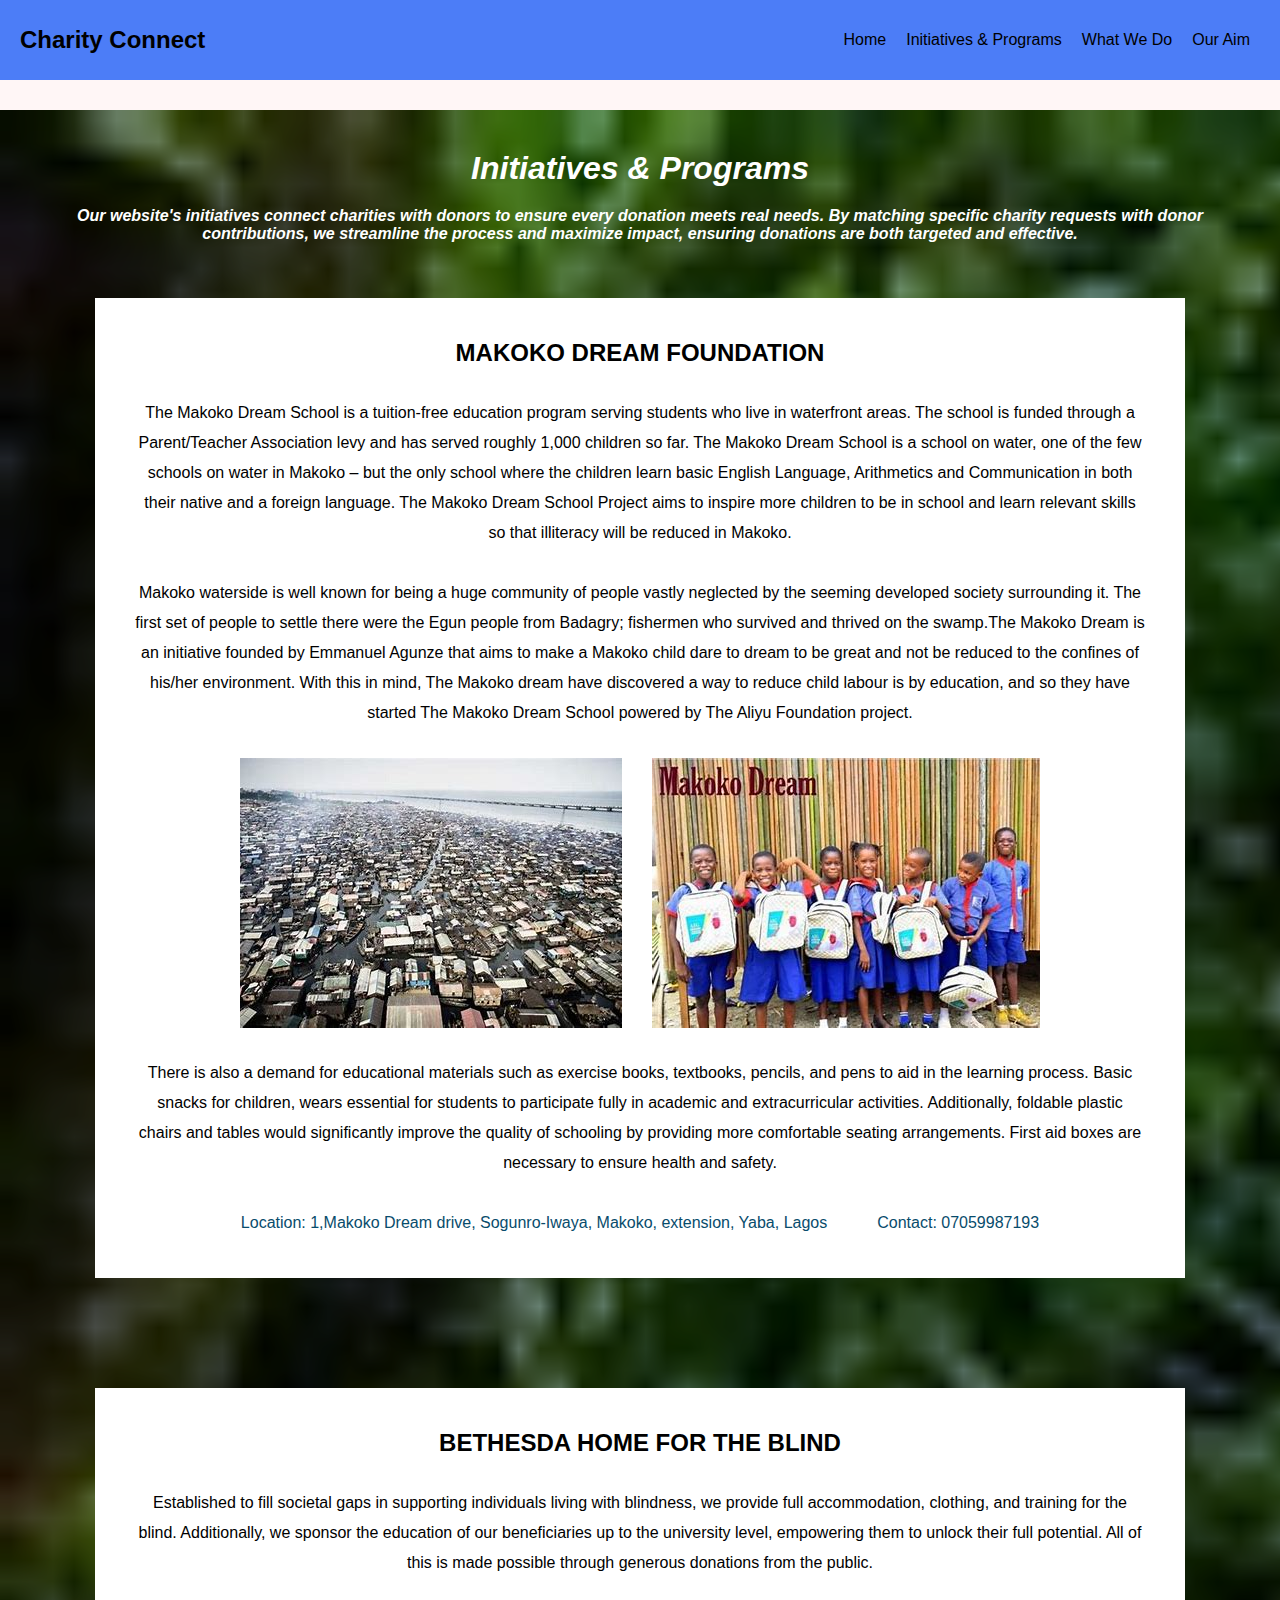
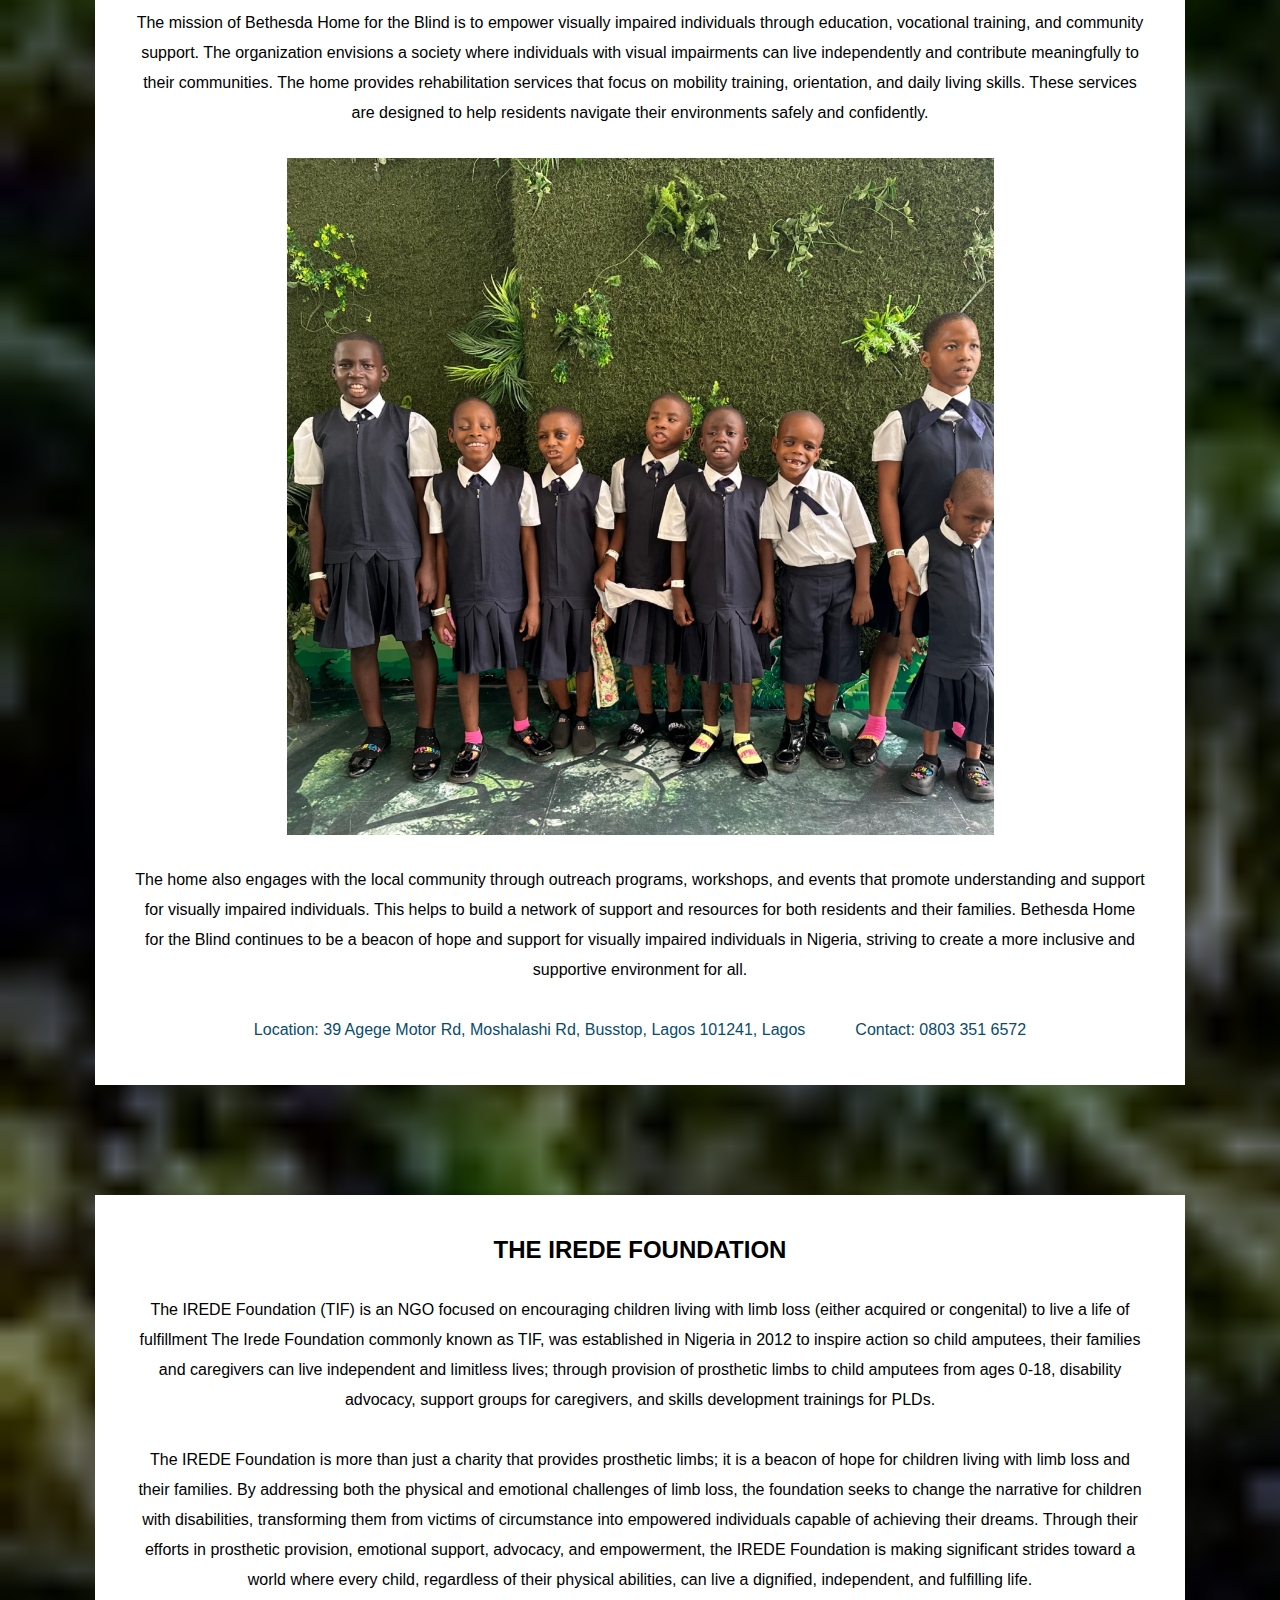
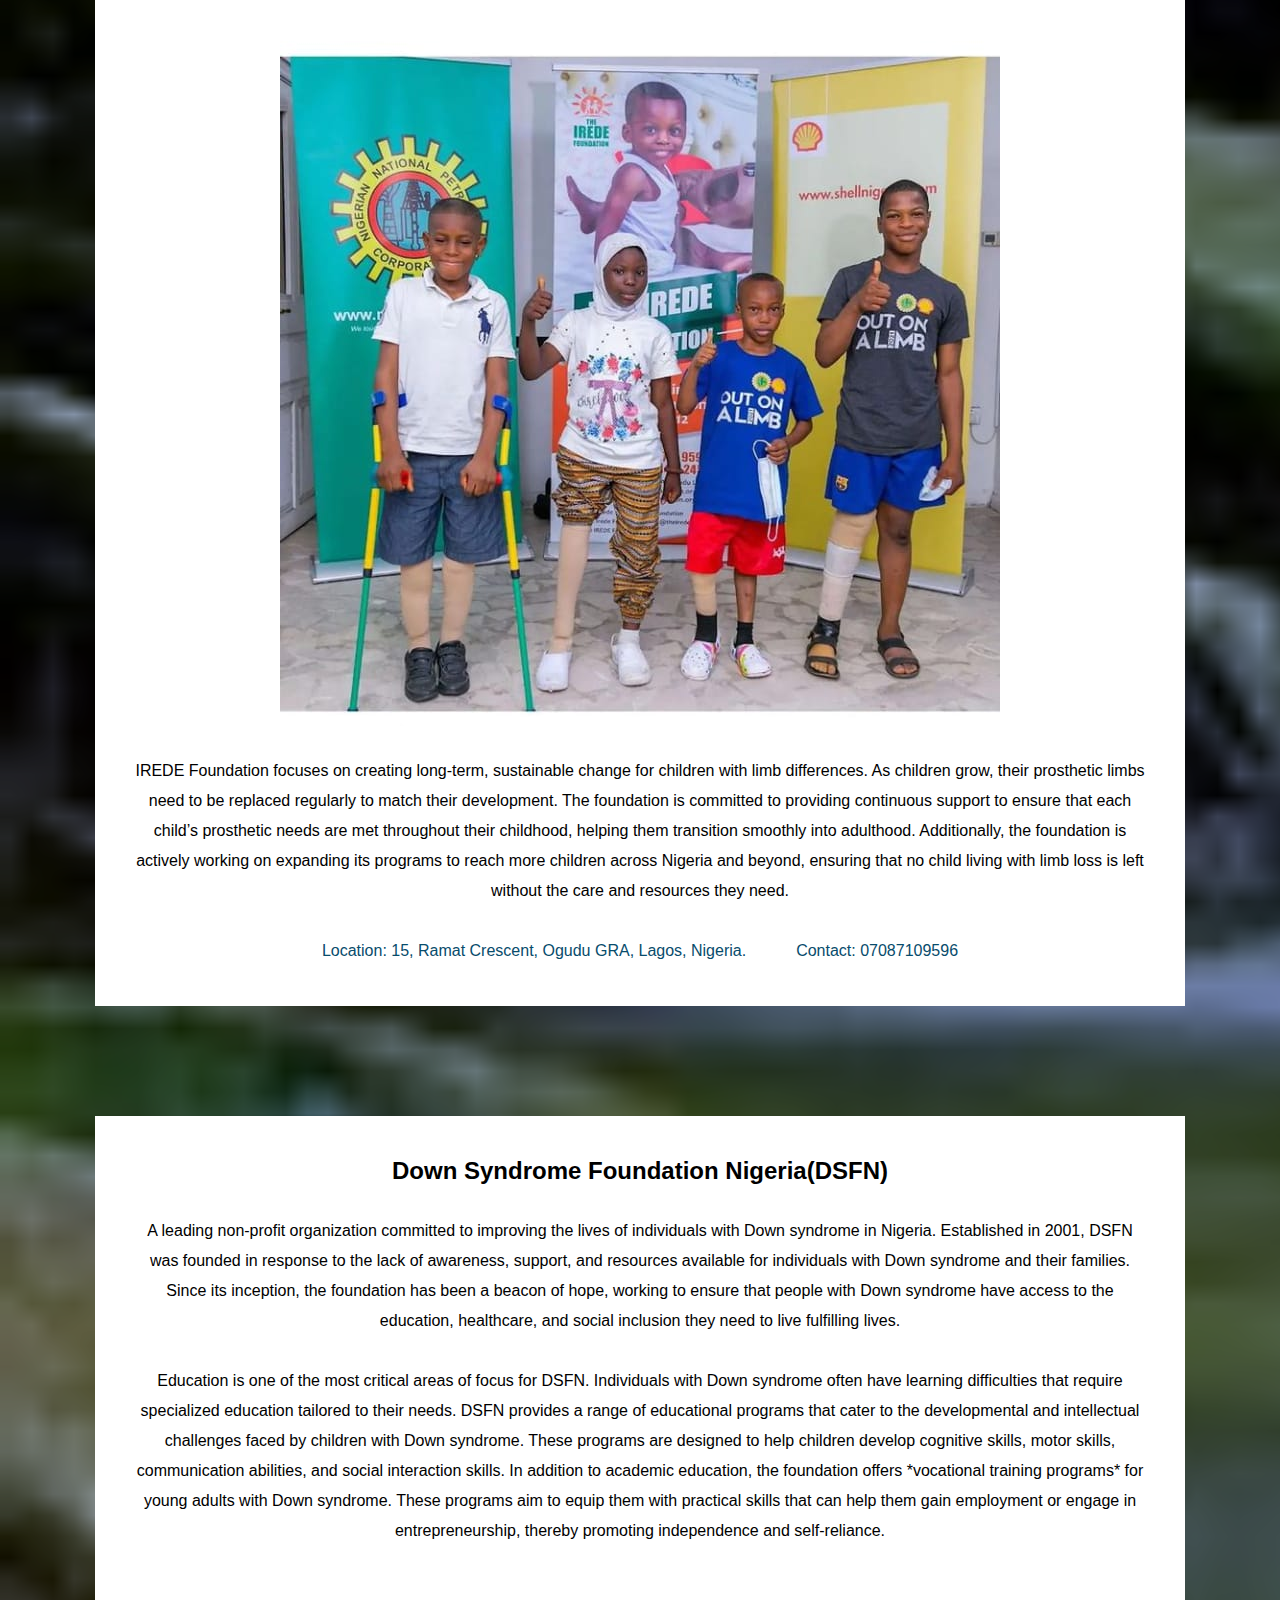
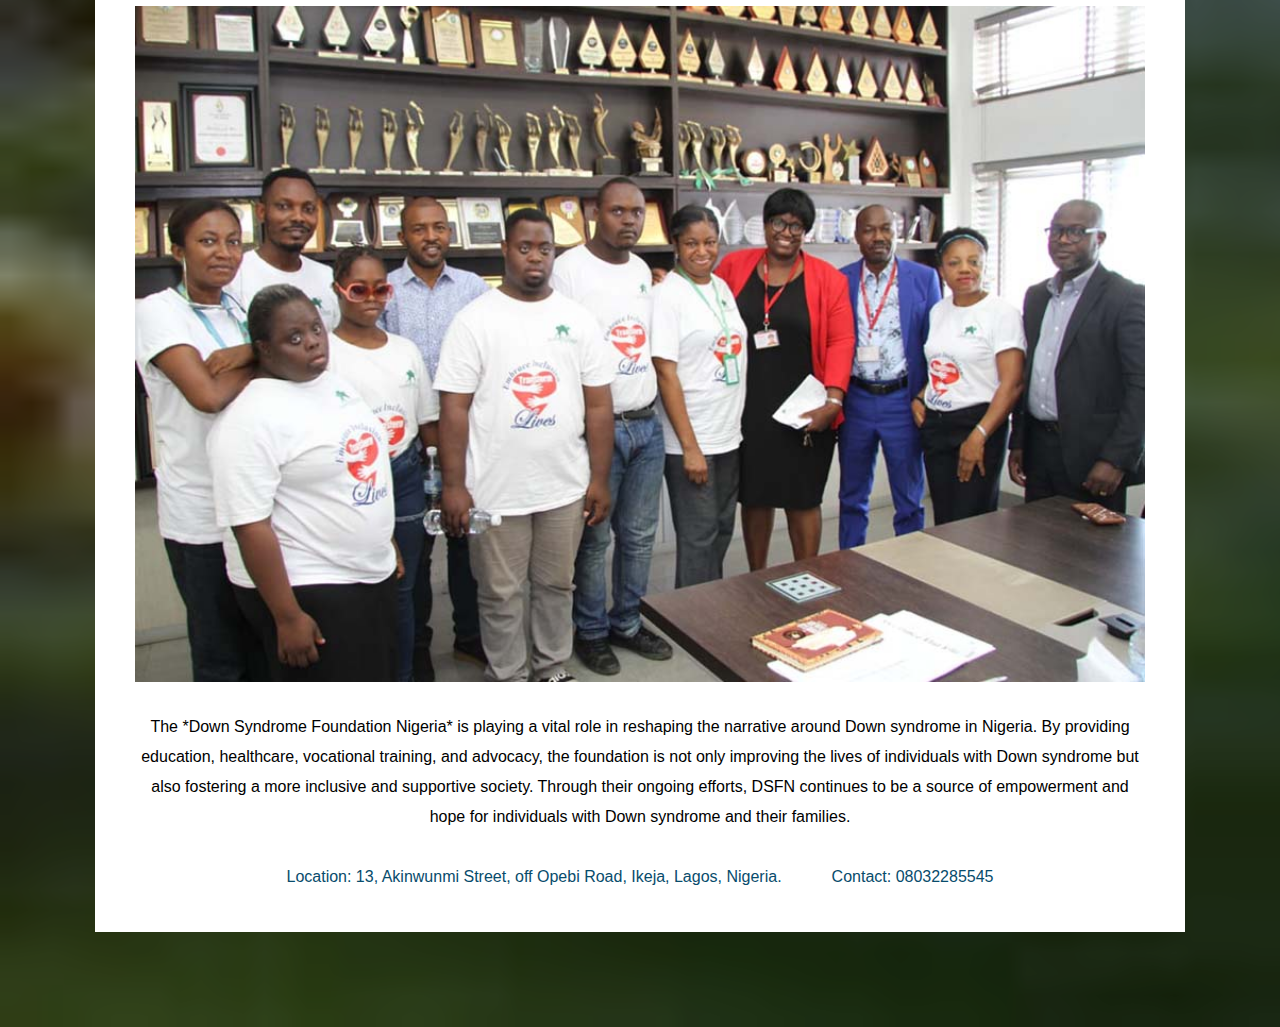
<file: charities.html>
<!DOCTYPE html>
<html lang="en">
<head>
    <meta charset="UTF-8">
    <meta name="viewport" content="width=device-width, initial-scale=1.0">
    <title>Charity Connect</title>
    <link rel="stylesheet" href="./charities.css">
</head>
<body>
    <nav class="navbar">
        <div class="navbar-container">
            <a href="#" class="navbar-logo">Charity Connect</a>
            <div class="navbar-toggle" id="mobile-menu">
                <span class="bar"></span>
                <span class="bar"></span>
                <span class="bar"></span>
            </div>
            <ul class="navbar-menu">
                <li class="navbar-item">
                    <a href="./index.html" class="navbar-link">Home</a>
                </li>
                <li class="navbar-item">
                    <a href="#" class="navbar-link">Initiatives & Programs</a>
                </li>
                <li class="navbar-item">
                    <a href="./whatwedo.html" class="navbar-link">What We Do</a>
                </li>
                <li class="navbar-item">
                    <a href="./ouraim.html" class="navbar-link">Our Aim</a>
                </li>
            </ul>
            <!-- <div class="navbar-buttons">
                <a href="./signup.html"><button class="btn btn-signin">Sign in</button></a> 
                <a href="./signin.html"><button class="btn btn-login">Log in</button></a>
            </div> -->
        </div>
    </nav>

    <main>

        <address>
            <h1 class="iandp">Initiatives & Programs</h1>
            <p class="intro">Our website's initiatives connect charities with donors to ensure every donation 
            meets real needs. By matching specific charity requests with donor contributions, 
            we streamline the process and maximize impact, ensuring donations are both targeted 
            and effective.
            </p>
        </address>

        <article class="chartyone">
            <h2>MAKOKO DREAM FOUNDATION</h2>
            <p>The Makoko Dream School is a tuition-free education program serving students who live in 
                waterfront areas. The school is funded through a Parent/Teacher Association levy and has 
                served roughly 1,000 children so far. The Makoko Dream School is a school on water, one of 
                the few schools on water in Makoko – but the only school where the children learn basic 
                English Language, Arithmetics and Communication in both their native and a foreign language. 
                The Makoko Dream School Project aims to inspire more children to be in school and learn 
                relevant skills so that illiteracy will be reduced in Makoko. 
            </p>
            <p>Makoko waterside is well known for being a huge community of people vastly neglected by the
                seeming developed society surrounding it. The first set of people to settle there were the 
                Egun people from Badagry; fishermen who survived and thrived on the swamp.The Makoko Dream 
                is an initiative founded by Emmanuel Agunze that aims to make a Makoko child dare to dream 
                to be great and not be reduced to the confines of his/her environment. With this in mind, 
                The Makoko dream have discovered a way to reduce child labour is by education, and so they 
                have started The Makoko Dream School powered by The Aliyu Foundation project.</p>

            <div class="images"> 
                <img src="./images/bg-image-chartyone.jpeg" alt="Image of Makoko">
                <img src="./images/imagechartyone.jpeg" alt="Image of Children">
            </div>

            <p>
                There is also a demand for educational materials such as exercise books, textbooks, pencils, 
                and pens to aid in the learning process. Basic snacks for children, wears 
                essential for students to participate fully in academic and extracurricular activities. 
                Additionally, foldable plastic chairs and tables would significantly improve the quality 
                of schooling by providing more comfortable seating arrangements. First aid boxes are 
                necessary to ensure health and safety.
            </p>

            <div class="contact">
                <p>Location: 1,Makoko Dream drive, Sogunro-Iwaya, Makoko, extension, Yaba, Lagos</p>
                <p>Contact: 07059987193</p>
            </div>
        </article>

        <article class="chartytwo">
            <h2>BETHESDA HOME FOR THE BLIND</h2>
            <p>
                Established to fill societal gaps in supporting individuals living with blindness, we provide 
                full accommodation, clothing, and training for the blind. Additionally, we sponsor the 
                education of our beneficiaries up to the university level, empowering them to unlock their 
                full potential. All of this is made possible through generous donations from the public.
            </p>

            <p>
                The mission of Bethesda Home for the Blind is to empower visually impaired individuals through 
                education, vocational training, and community support. The organization envisions a society where 
                individuals with visual impairments can live independently and contribute meaningfully to their 
                communities. The home provides rehabilitation services that focus on mobility training, orientation,
                and daily living skills. These services are designed to help residents navigate their environments 
                safely and confidently.
            </p>

            <div class="images"> 
                <img src="./images/img-chartytwo.jpeg" alt="Image of Bethesda" width="70%">
            </div>

            <p> 
                The home also engages with the local community through outreach programs, workshops, and events that 
                promote understanding and support for visually impaired individuals. This helps to build a network 
                of support and resources for both residents and their families. Bethesda Home for the Blind continues 
                to be a beacon of hope and support for visually impaired individuals in Nigeria, striving to create a 
                more inclusive and supportive environment for all.
            </p>

            <div class="contact">
                <p>Location: 39 Agege Motor Rd, Moshalashi Rd, Busstop, Lagos 101241, Lagos</p>
                <p>Contact: 0803 351 6572</p>
            </div>

        </article>

        <article class="chartythree">
            <h2>THE IREDE FOUNDATION</h2>
            <p>The IREDE Foundation (TIF) is an NGO focused on encouraging children living with limb loss 
               (either acquired or congenital) to live a life of fulfillment The Irede Foundation commonly 
               known as TIF, was established in Nigeria in 2012 to inspire action so child amputees, their 
               families and caregivers can live independent and limitless lives; through provision of 
               prosthetic limbs to child amputees from ages 0-18, disability advocacy, support groups for 
               caregivers, and skills development trainings for PLDs.
            </p>

            <p>The IREDE Foundation is more than just a charity that provides prosthetic limbs; it is a beacon 
                of hope for children living with limb loss and their families. By addressing both the physical 
                and emotional challenges of limb loss, the foundation seeks to change the narrative for children 
                with disabilities, transforming them from victims of circumstance into empowered individuals capable 
                of achieving their dreams. Through their efforts in prosthetic provision, emotional support, advocacy, 
                and empowerment, the IREDE Foundation is making significant strides toward a world where every child, 
                regardless of their physical abilities, can live a dignified, independent, and fulfilling life.
            </p>

            <div class="images">
                <img src="./images/imgchartythree.jpeg" alt="Image of Irede">
                <!-- <img src="./images/img-chartythree.jpg" alt="Image of Irede"> -->
            </div>

            <p>
                IREDE Foundation focuses on creating long-term, sustainable change for children with limb differences. 
                As children grow, their prosthetic limbs need to be replaced regularly to match their development. The 
                foundation is committed to providing continuous support to ensure that each child’s prosthetic needs are 
                met throughout their childhood, helping them transition smoothly into adulthood. Additionally, the foundation 
                is actively working on expanding its programs to reach more children across Nigeria and beyond, ensuring that 
                no child living with limb loss is left without the care and resources they need.
            </p>

            <div class="contact">
                <p>Location: 15, Ramat Crescent, Ogudu GRA, Lagos, Nigeria.</p>
                <p>Contact: 07087109596</p>
            </div>

        </article>

        <article class="chartyfour">
            <h2>Down Syndrome Foundation Nigeria(DSFN)</h2>
            <p> A leading non-profit organization committed to improving the lives of individuals with 
                Down syndrome in Nigeria. Established in 2001, DSFN was founded in response to the lack of 
                awareness, support, and resources available for individuals with Down syndrome and their 
                families. Since its inception, the foundation has been a beacon of hope, working to ensure 
                that people with Down syndrome have access to the education, healthcare, and social inclusion 
                they need to live fulfilling lives.
            </p>

            <p>
                Education is one of the most critical areas of focus for DSFN. Individuals with Down syndrome 
                often have learning difficulties that require specialized education tailored to their needs. 
                DSFN provides a range of educational programs that cater to the developmental and intellectual 
                challenges faced by children with Down syndrome. These programs are designed to help children 
                develop cognitive skills, motor skills, communication abilities, and social interaction skills. 
                In addition to academic education, the foundation offers *vocational training programs* for young 
                adults with Down syndrome. These programs aim to equip them with practical skills that can help them 
                gain employment or engage in entrepreneurship, thereby promoting independence and self-reliance.
            </p>

            <div class="images"></div>
                <img src="./images/img-chartyfour.jpg" alt="Image of DSFN">
            </div>

            <p>The *Down Syndrome Foundation Nigeria* is playing a vital role in reshaping the narrative around Down 
            syndrome in Nigeria. By providing education, healthcare, vocational training, and advocacy, the 
            foundation is not only improving the lives of individuals with Down syndrome but also fostering a more 
            inclusive and supportive society. Through their ongoing efforts, DSFN continues to be a source of 
            empowerment and hope for individuals with Down syndrome and their families.
            </p>

            <div class="contact">
                <p>Location:  13, Akinwunmi Street, off Opebi Road, Ikeja, Lagos, Nigeria.</p>
                <p>Contact: 08032285545</p>
            </div>
        </article>
    </main>
    
        <script src="script.js"></script>
</body>
</html>
</file>
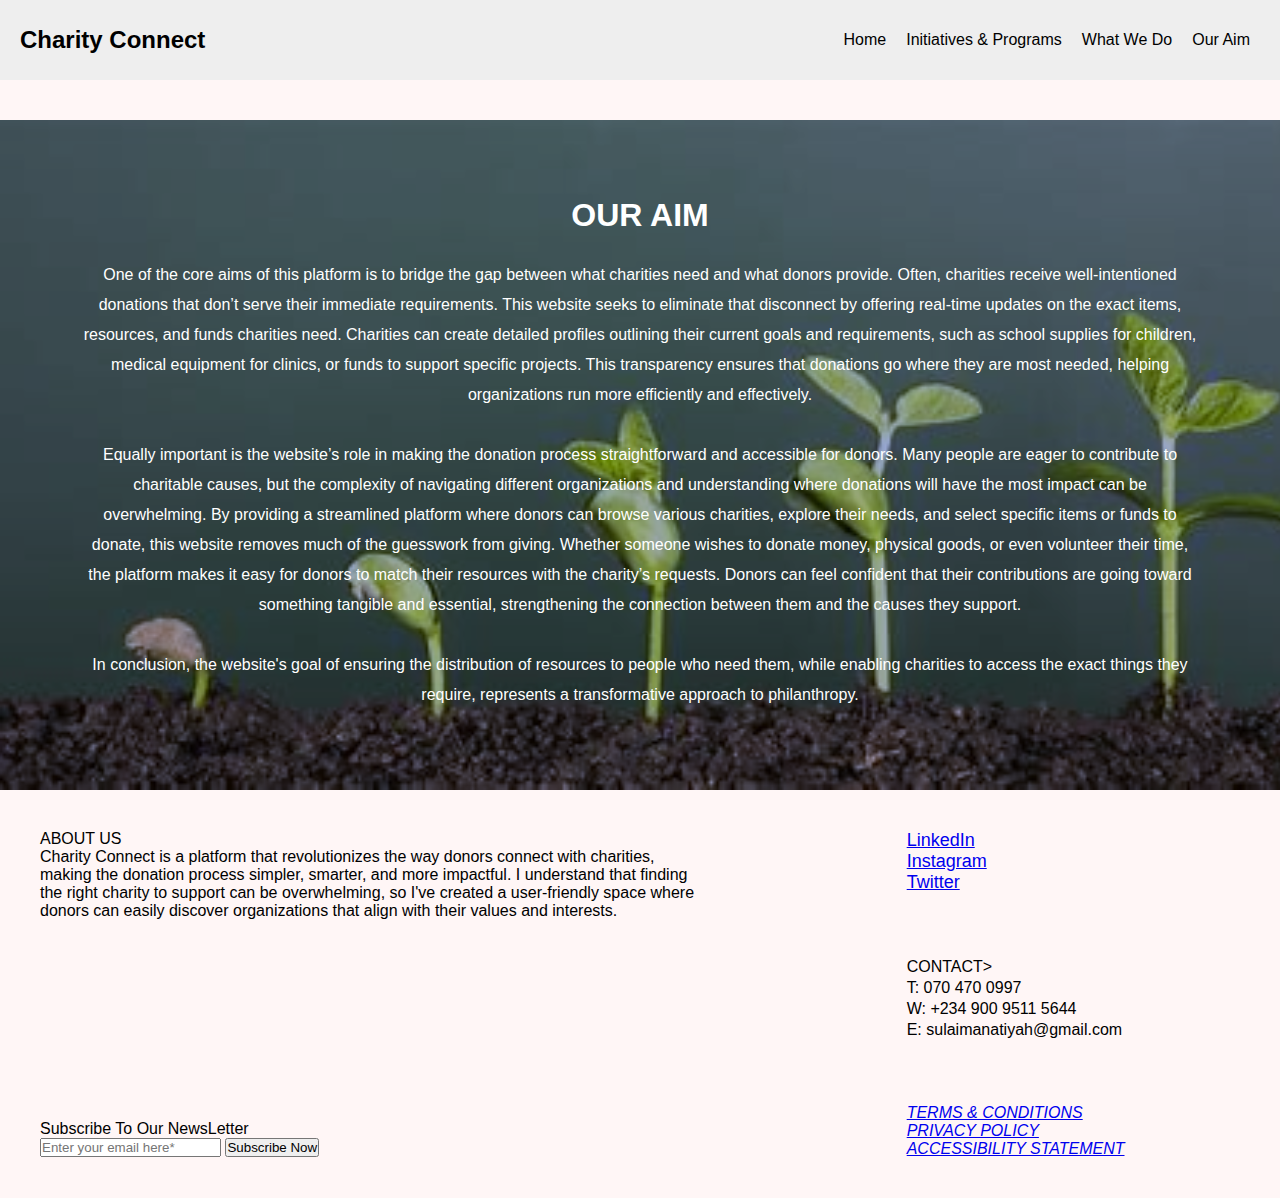
<file: ouraim.html>
<!DOCTYPE html>
<html lang="en">
<head>
    <meta charset="UTF-8">
    <meta name="viewport" content="width=, initial-scale=1.0">
    <title>Charity Connect</title>
    <link rel="stylesheet" href="./ouraim.css">
</head>
<body>
    <nav class="navbar">
        <div class="navbar-container">
            <a href="#" class="navbar-logo">Charity Connect</a>
            <div class="navbar-toggle" id="mobile-menu">
                <span class="bar"></span>
                <span class="bar"></span>
                <span class="bar"></span>
            </div>
            <ul class="navbar-menu">
                <li class="navbar-item">
                    <a href="./index.html" class="navbar-link">Home</a>
                </li>
                <li class="navbar-item">
                    <a href="./charities.html" class="navbar-link">Initiatives & Programs</a>
                </li>
                <li class="navbar-item">
                    <a href="./whatwedo.html" class="navbar-link">What We Do</a>
                </li>
                <li class="navbar-item">
                    <a href="./ouraim.html" class="navbar-link">Our Aim</a>
                </li>
            </ul>
            <!-- <div class="navbar-buttons">
                <a href="./signup.html"><button class="btn btn-signin">Sign in</button></a> 
                <a href="./signin.html"><button class="btn btn-login">Log in</button></a>
            </div> -->
        </div>
    </nav>

    <div class="ouraim">
        <h1>OUR AIM</h1>
        <p>One of the core aims of this platform is to bridge the gap between what charities 
           need and what donors provide. Often, charities receive well-intentioned donations 
           that don’t serve their immediate requirements. This website seeks to eliminate that 
           disconnect by offering real-time updates on the exact items, resources, and funds charities 
           need. Charities can create detailed profiles outlining their current goals and requirements, 
           such as school supplies for children, medical equipment for clinics, or funds to support specific 
           projects. This transparency ensures that donations go where they are most needed, helping 
           organizations run more efficiently and effectively.</p>  
        <p>Equally important is the website’s role in making the donation process straightforward and 
            accessible for donors. Many people are eager to contribute to charitable causes, but the complexity 
            of navigating different organizations and understanding where donations will have the most impact 
            can be overwhelming. By providing a streamlined platform where donors can browse various charities, 
            explore their needs, and select specific items or funds to donate, this website removes much of the 
            guesswork from giving. Whether someone wishes to donate money, physical goods, or even volunteer their 
            time, the platform makes it easy for donors to match their resources with the charity’s requests. 
            Donors can feel confident that their contributions are going toward something tangible and essential, 
            strengthening the connection between them and the causes they support.
        </p>
        <p>In conclusion, the website's goal of ensuring the distribution of resources to people who need them, 
            while enabling charities to access the exact things they require, represents a transformative 
            approach to philanthropy. 
        </p>
    </div>

    <main>
        <article> <!--For the whole bottom-->
            <div class="left"> <!--For the left side-->
                <aside class="top"> <!--The top paragraph-->
                    <p>ABOUT US</p>
                    <p>Charity Connect is a platform that revolutionizes the way donors connect with charities, 
                    making the donation process simpler, smarter, and more impactful. 
                    I understand that finding the right charity to support can be overwhelming, 
                    so I've created a user-friendly space where donors can easily discover organizations 
                    that align with their values and interests.</p>
                </aside>
                <aside class="bottom"> <!--The bottom-->
                    <p>Subscribe To Our NewsLetter</p>
                    <input type="email" id="email" name="email" placeholder="Enter your email here*">
                    <button class="sub">Subscribe Now</button>
                </aside>
            </div>
            <div class="right"> <!--For the right-->
                <address class="smlinks">
                    <a href="#">LinkedIn</a>
                    <a href="#">Instagram</a>
                    <a href="#">Twitter</a>
                </address>
                <address class="contact">
                    <h>CONTACT></h>
                    <p>T: 070 470 0997</p>
                    <p>W: +234 900 9511 5644</p>
                    <p>E: sulaimanatiyah@gmail.com</p>
                </address>
                <address class="safetylinks">
                    <p><a href="#">TERMS & CONDITIONS</a></p>
                    <p><a href="#">PRIVACY POLICY</a></p>
                    <p><a href="#">ACCESSIBILITY STATEMENT</a></p>
                </address>
            </div>
        </article>
    </main>
    
    <script src="script.js"></script>
</body>
</html>
</file>
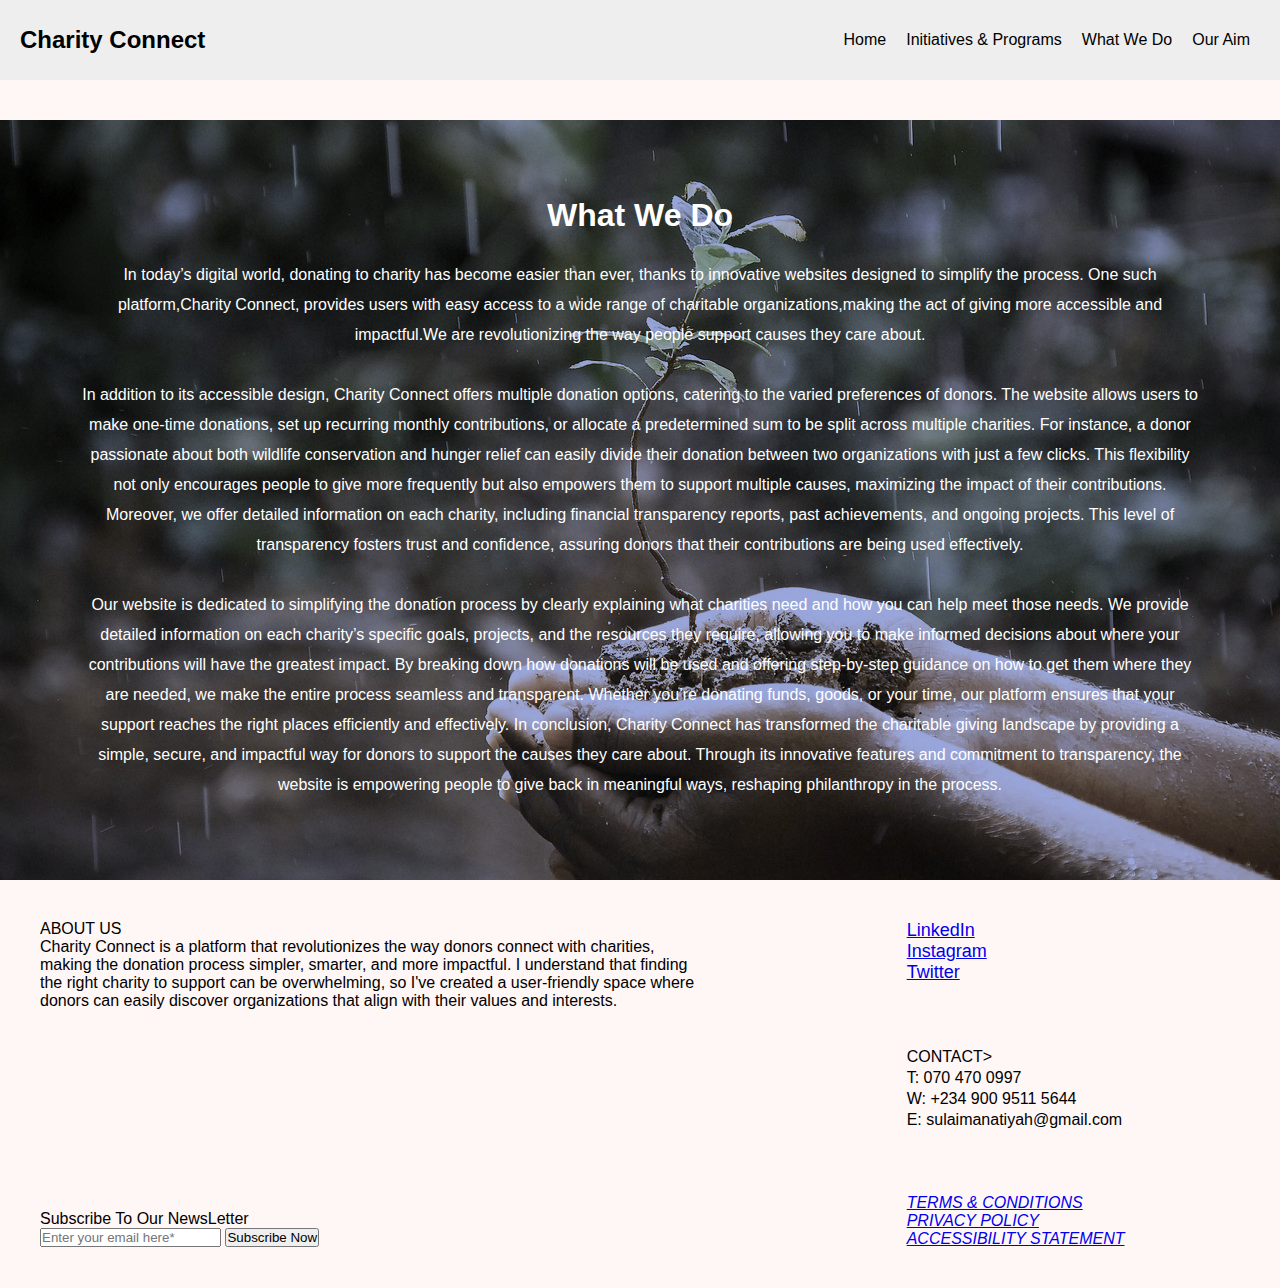
<file: whatwedo.html>
<!DOCTYPE html>
<html lang="en">
<head>
    <meta charset="UTF-8">
    <meta name="viewport" content="width=device-width, initial-scale=1.0">
    <title>Charity Connect</title>
    <link rel="stylesheet" href="./whatwedo.css">
    
</head>
<body>
    <nav class="navbar">
        <div class="navbar-container">
            <a href="#" class="navbar-logo">Charity Connect</a>
            <div class="navbar-toggle" id="mobile-menu">
                <span class="bar"></span>
                <span class="bar"></span>
                <span class="bar"></span>
            </div>
            <ul class="navbar-menu">
                <li class="navbar-item">
                    <a href="./index.html" class="navbar-link">Home</a>
                </li>
                <li class="navbar-item">
                    <a href="./charities.html" class="navbar-link">Initiatives & Programs</a>
                </li>
                <li class="navbar-item">
                    <a href="./whatwedo.html" class="navbar-link">What We Do</a>
                </li>
                <li class="navbar-item">
                    <a href="./ouraim.html" class="navbar-link">Our Aim</a>
                </li>
            </ul>
            <!-- <div class="navbar-buttons">
                <a href="./signup.html"><button class="btn btn-signin">Sign in</button></a> 
                <a href="./signin.html"><button class="btn btn-login">Log in</button></a>
            </div> -->
        </div>
    </nav>

    <div class="whatwedo">
        <h1>What We Do</h1>
        <p>In today’s digital world, donating to charity has become easier than ever, 
        thanks to innovative websites designed to simplify the process. 
        One such platform,Charity Connect, provides users with easy 
        access to a wide range of charitable organizations,making the act of giving more 
        accessible and impactful.We are revolutionizing the way people support causes they care about.
        </p>
        <p>In addition to its accessible design, Charity Connect offers multiple donation options, 
        catering to the varied preferences of donors. The website allows users to make one-time donations, 
        set up recurring monthly contributions, or allocate a predetermined sum to be split across multiple
        charities. For instance, a donor passionate about both wildlife conservation and hunger relief can 
        easily divide their donation between two organizations with just a few clicks. This flexibility not 
        only encourages people to give more frequently but also empowers them to support multiple causes,
        maximizing the impact of their contributions. Moreover, we offer detailed information
        on each charity, including financial transparency reports, past achievements, and ongoing projects. 
        This level of transparency fosters trust and confidence, assuring donors that their contributions are 
        being used effectively.
        </p>
        <p>Our website is dedicated to simplifying the donation process by clearly explaining what charities 
        need and how you can help meet those needs. We provide detailed information on each charity’s 
        specific goals, projects, and the resources they require, allowing you to make informed decisions 
        about where your contributions will have the greatest impact. By breaking down how donations will be 
        used and offering step-by-step guidance on how to get them where they are needed, we make the entire 
        process seamless and transparent. Whether you’re donating funds, goods, or your time, our platform ensures 
        that your support reaches the right places efficiently and effectively.
        In conclusion, Charity Connect has transformed the charitable giving landscape by providing
        a simple, secure, and impactful way for donors to support the causes they care about. 
        Through its innovative features and commitment to transparency, the website is empowering 
        people to give back in meaningful ways, reshaping philanthropy in the process.
        </p>
    </div>

    <main>
        <article> <!--For the whole bottom-->
            <div class="left"> <!--For the left side-->
                <aside class="top"> <!--The top paragraph-->
                    <p>ABOUT US</p>
                    <p>Charity Connect is a platform that revolutionizes the way donors connect with charities, 
                    making the donation process simpler, smarter, and more impactful. 
                    I understand that finding the right charity to support can be overwhelming, 
                    so I've created a user-friendly space where donors can easily discover organizations 
                    that align with their values and interests.</p>
                </aside>
                <aside class="bottom"> <!--The bottom-->
                    <p>Subscribe To Our NewsLetter</p>
                    <input type="email" id="email" name="email" placeholder="Enter your email here*">
                    <button class="sub">Subscribe Now</button>
                </aside>
            </div>
            <div class="right"> <!--For the right-->
                <address class="smlinks">
                    <a href="#">LinkedIn</a>
                    <a href="#">Instagram</a>
                    <a href="#">Twitter</a>
                </address>
                <address class="contact">
                    <h>CONTACT></h>
                    <p>T: 070 470 0997</p>
                    <p>W: +234 900 9511 5644</p>
                    <p>E: sulaimanatiyah@gmail.com</p>
                </address>
                <address class="safetylinks">
                    <p><a href="#">TERMS & CONDITIONS</a></p>
                    <p><a href="#">PRIVACY POLICY</a></p>
                    <p><a href="#">ACCESSIBILITY STATEMENT</a></p>
                </address>
            </div>
        </article>
    </main>

    <script src="script.js"></script>
</body>
</html>
</file>
<file: charities.css>
* {
    box-sizing: border-box;
    margin: 0;
    padding: 0;
}
  
body {
    font-family: Arial, sans-serif;
    background-color: #FFF6F6;
}
  
.navbar {
    background-color: #4c7df7;
    min-height: 80px;
    display: flex;
    justify-content: center;
    align-items: center;
    font-size: 1rem;
    position: sticky;
    top: 0;
    z-index: 999;
    padding: 10px 0;
}
  
.navbar-container {
    display: flex;
    justify-content: space-between;
    align-items: center;
    /* flex-wrap: wrap; */
    width: 100%;
    max-width: 1300px;
    padding: 0 20px;
}
  
.navbar-logo {
    color: #000;
    font-size: 1.5rem;
    font-weight: bold;
    text-decoration: none;
    margin-right: 20px;
}
  
.navbar-menu {
    display: flex;
    align-items: center;
    list-style: none;
    margin: 0;
    padding: 0;
}
  
.navbar-item {
    padding: 10px 0;
}
  
.navbar-link {
    color: #000;
    text-decoration: none;
    padding: 10px;
    transition: all 0.3s ease;
}
  
.navbar-link:hover {
    color: #ffffff;
    background-color: hotpink;
}
  
.navbar-buttons {
    display: flex;
    align-items: center;
}
  
.btn {
    padding: 8px 16px;
    border: none;
    outline: none;
    border-radius: 4px;
    cursor: pointer;
    margin-left: 10px;
    font-size: 0.9rem;
}
  
.btn-signin {
    background-color: transparent;
    color: #000;
    border: 1px solid #000;
}
  
.btn-login {
    background-color: #000;
    color: #fff;
}
  
.navbar-toggle {
    display: none;
}

.intro{
    text-align: center;
}

main{
    display: flex;
    flex-direction: column;
    margin-top: 30px;
    padding: 40px;
    background-image: url(./images/bg-image-charities.jpeg);
    background-repeat: no-repeat;
    background-size: cover;
    background-color: #99a6dc;
    background-blend-mode: multiply;
}

address{
    display: flex;
    flex-direction: column;
    gap: 20px;
    align-items: center;
    justify-content: center;
    color: #fff;
    font-weight: 700;
}

article{
    display: flex;
    flex-direction: column;
    background-color: #FFFF;
    margin: 55px;
    padding: 40px;
    line-height: 30px;
}

.chartyone{
    font-size: 16px;
    color: black;
    font-weight: 500;
    gap:30px;
    text-align: center;
}

.images{
    display: flex;
    align-items: center;
    justify-content: center;
    gap: 30px;
}

.contact{
    display: flex;
    flex-direction: row;
    gap: 50px;
    color: #084c6c;
    text-align: center;
    align-items: center;
    justify-content: center;
}

.chartythree{
    font-size: 16px;
    color: black;
    font-weight: 500;
    gap:30px;
    text-align: center;
}

.chartyfour{
    font-size: 16px;
    color: black;
    font-weight: 500;
    gap:30px;
    text-align: center;
}

.chartytwo{
    font-size: 16px;
    color: black;
    font-weight: 500;
    gap:30px;
    text-align: center;
}

article{
    /* border: solid #000 3px; */
    /* margin: 60px; */
    padding: 40px;
    display: flex;
    gap: 200px;
}
  





























@media screen and (max-width: 1025px) {

    .navbar-toggle {
        display: block;
        cursor: pointer;
    }
  
    .navbar-toggle .bar {
        display: block;
        width: 25px;
        height: 3px;
        margin: 5px auto;
        transition: all 0.3s ease-in-out;
        background-color: #000;
    }
  
    .navbar-menu {
        display: none;
        flex-direction: column;
        width: 100%;
        text-align: center;
    }
  
    .navbar-menu.active {
        display: flex;
    }
  
    .navbar-buttons {
        display: none;
        flex-direction: column;
        width: 100%;
        align-items: center;
        margin-top: 10px;
        order: 4;
    }
  
    .navbar-buttons.active {
        display: flex;
    }
  
    .btn {
        margin: 5px 0;
        width: 80%;
    }
}

@media screen and (max-width: 1023px) {
    .navbar-container {
        flex-wrap: wrap;
    }
  
    .navbar-menu {
        order: 3;
        width: 100%;
        justify-content: space-between;
        margin-top: 10px;
    }
  
    .navbar-buttons {
        margin-left: auto;
    }
}

@media screen and (max-width: 480px) {
    .navbar-logo {
        font-size: 1.2rem;
    }
    .btn {
        font-size: 0.8rem;
        padding: 6px 12px;
    }
}
</file>
<file: ouraim.css>
* {
    box-sizing: border-box;
    margin: 0;
    padding: 0;
}

body{
    font-family: Arial, sans-serif;
    background-color: #FFF6F6;
}

.navbar {
    background-color: #EEEEEE;
    min-height: 80px;
    display: flex;
    justify-content: center;
    align-items: center;
    font-size: 1rem;
    position: sticky;
    top: 0;
    z-index: 999;
    padding: 10px 0;
}
  
.navbar-container {
    display: flex;
    justify-content: space-between;
    align-items: center;
    /* flex-wrap: wrap; */
    width: 100%;
    max-width: 1300px;
    padding: 0 20px;
}
  
.navbar-logo {
    color: #000;
    font-size: 1.5rem;
    font-weight: bold;
    text-decoration: none;
    margin-right: 20px;
}
  
.navbar-menu {
    display: flex;
    align-items: center;
    list-style: none;
    margin: 0;
    padding: 0;
}
  
.navbar-item {
    padding: 10px 0;
}
  
.navbar-link {
    color: #000;
    text-decoration: none;
    padding: 10px;
    transition: all 0.3s ease;
}
  
.navbar-link:hover {
    color: #ffffff;
    background-color: hotpink;
}
  
.navbar-buttons {
    display: flex;
    align-items: center;
}
  
.btn {
    padding: 8px 16px;
    border: none;
    outline: none;
    border-radius: 4px;
    cursor: pointer;
    margin-left: 10px;
    font-size: 0.9rem;
}
  
.btn-signin {
    background-color: transparent;
    color: #000;
    border: 1px solid #000;
}
  
.btn-login {
    background-color: #000;
    color: #fff;
}
  
.navbar-toggle {
    display: none;
}

.ouraim{
    /* border: solid red 2px; */
    background-image: url(./images/bg-image-ouraim.jpeg);
    background-repeat: no-repeat;
    background-size: cover;
    background-color: #99a6dc;
    background-blend-mode: multiply;
    color: white;
    width: 100%;
    margin-top: 40px;
    padding: 80px;
    display: flex;
    flex-direction: column;
    gap: 30px;
    line-height: 30px;
    text-align: center;
}

/*The bottom part*/
article{
    /* border: solid #000 3px; */
    /* margin: 60px; */
    padding: 40px;
    display: flex;
    gap: 200px;
}
  
.left{
    /* border: solid red 2px; */
    width: 60%;
    display: flex;
    flex-direction: column;
    gap: 200px;
}
  
.right{
    /* border: solid blue 2px; */
    width: 30%;
    display: flex;
    flex-direction: column;
    gap: 65px;
    font-style: normal;
}
  
.smlinks{
    /* text-decoration: none;  */
    font-size: 18px;
    display: flex;
    flex-direction: column;
    font-style: normal;
    color: #000;
}
  
a:hover {
    color: hotpink;
}
  
.contact{
    font-style: normal;
    display: flex;
    flex-direction: column;
    gap:3px;
}

@media screen and (max-width: 1025px) {

    .navbar-toggle {
        display: block;
        cursor: pointer;
    }
  
    .navbar-toggle .bar {
        display: block;
        width: 25px;
        height: 3px;
        margin: 5px auto;
        transition: all 0.3s ease-in-out;
        background-color: #000;
    }
  
    .navbar-menu {
        display: none;
        flex-direction: column;
        width: 100%;
        text-align: center;
    }
  
    .navbar-menu.active {
        display: flex;
    }
  
    .navbar-buttons {
        display: none;
        flex-direction: column;
        width: 100%;
        align-items: center;
        margin-top: 10px;
        order: 4;
    }
  
    .navbar-buttons.active {
        display: flex;
    }
  
    .btn {
        margin: 5px 0;
        width: 80%;
    }
}

@media screen and (max-width: 1023px) {
    .navbar-container {
        flex-wrap: wrap;
    }
  
    .navbar-menu {
        order: 3;
        width: 100%;
        justify-content: space-between;
        margin-top: 10px;
    }
  
    .navbar-buttons {
        margin-left: auto;
    }
}

@media screen and (max-width: 480px) {
    .navbar-logo {
        font-size: 1.2rem;
    }
  
    .btn {
        font-size: 0.8rem;
        padding: 6px 12px;
    }
}
</file>
<file: whatwedo.css>
* {
    box-sizing: border-box;
    margin: 0;
    padding: 0;
}

body{
    font-family: Arial, sans-serif;
    background-color: #FFF6F6;
}

.navbar {
    background-color: #EEEEEE;
    min-height: 80px;
    color: #2D46B9;
    display: flex;
    justify-content: center;
    align-items: center;
    font-size: 1rem;
    position: sticky;
    top: 0;
    z-index: 999;
    padding: 10px 0;
}
  
.navbar-container {
    display: flex;
    justify-content: space-between;
    align-items: center;
    /* flex-wrap: wrap; */
    width: 100%;
    max-width: 1300px;
    padding: 0 20px;
}
  
.navbar-logo {
    color: #000;
    font-size: 1.5rem;
    font-weight: bold;
    text-decoration: none;
    margin-right: 20px;
}
  
.navbar-menu {
    display: flex;
    align-items: center;
    list-style: none;
    margin: 0;
    padding: 0;
}
  
.navbar-item {
    padding: 10px 0;
}
  
.navbar-link {
    color: #000;
    text-decoration: none;
    padding: 10px;
    transition: all 0.3s ease;
}
  
.navbar-link:hover {
    color: #ffffff;
    background-color: hotpink;
}
  
.navbar-buttons {
    display: flex;
    align-items: center;
}
  
.btn {
    padding: 8px 16px;
    border: none;
    outline: none;
    border-radius: 4px;
    cursor: pointer;
    margin-left: 10px;
    font-size: 0.9rem;
}
  
.btn-signin {
    background-color: transparent;
    color: #000;
    border: 1px solid #000;
}
  
.btn-login {
    background-color: #000;
    color: #fff;
}
  
.navbar-toggle {
    display: none;
}

.whatwedo{
    /* border: solid red 2px; */
    background-image: url(./images/bg-image-whatwedo.jpg);
    background-repeat: no-repeat;
    background-size: cover;
    background-color: #99a6dc;
    background-blend-mode: multiply;
    font-size: 16px;
    color: white;
    width: 100%;
    margin-top: 40px;
    padding: 80px;
    display: flex;
    flex-direction: column;
    gap: 30px;
    line-height: 30px;
    text-align: center;
}


/*The bottom part*/
article{
    /* border: solid #000 3px; */
    /* margin: 60px; */
    padding: 40px;
    display: flex;
    gap: 200px;
}
  
.left{
    /* border: solid red 2px; */
    width: 60%;
    display: flex;
    flex-direction: column;
    gap: 200px;
}
  
.right{
    /* border: solid blue 2px; */
    width: 30%;
    display: flex;
    flex-direction: column;
    gap: 65px;
    font-style: normal;
}
  
.smlinks{
    text-decoration: none; 
    font-size: 18px;
    display: flex;
    flex-direction: column;
    font-style: normal;
    color: #000;
}
  
a:hover {
    color: hotpink;
}
  
.contact{
    font-style: normal;
    display: flex;
    flex-direction: column;
    gap:3px;
}

@media screen and (max-width: 1025px) {

    .navbar-toggle {
        display: block;
        cursor: pointer;
    }
  
    .navbar-toggle .bar {
        display: block;
        width: 25px;
        height: 3px;
        margin: 5px auto;
        transition: all 0.3s ease-in-out;
        background-color: #000;
    }
  
    .navbar-menu {
        display: none;
        flex-direction: column;
        width: 100%;
        text-align: center;
    }
  
    .navbar-menu.active {
        display: flex;
    }
  
    .navbar-buttons {
        display: none;
        flex-direction: column;
        width: 100%;
        align-items: center;
        margin-top: 10px;
        order: 4;
    }
  
    .navbar-buttons.active {
        display: flex;
    }
  
    .btn {
        margin: 5px 0;
        width: 80%;
    }
}
  
@media screen and (max-width: 1023px) {
    .navbar-container {
        flex-wrap: wrap;
    }
  
    .navbar-menu {
        order: 3;
        width: 100%;
        justify-content: space-between;
        margin-top: 10px;
    }
  
    .navbar-buttons {
        margin-left: auto;
    }
}

@media screen and (max-width: 480px) {
    .navbar-logo {
        font-size: 1.2rem;
    }
  
    .btn {
        font-size: 0.8rem;
        padding: 6px 12px;
    }
}
</file>
